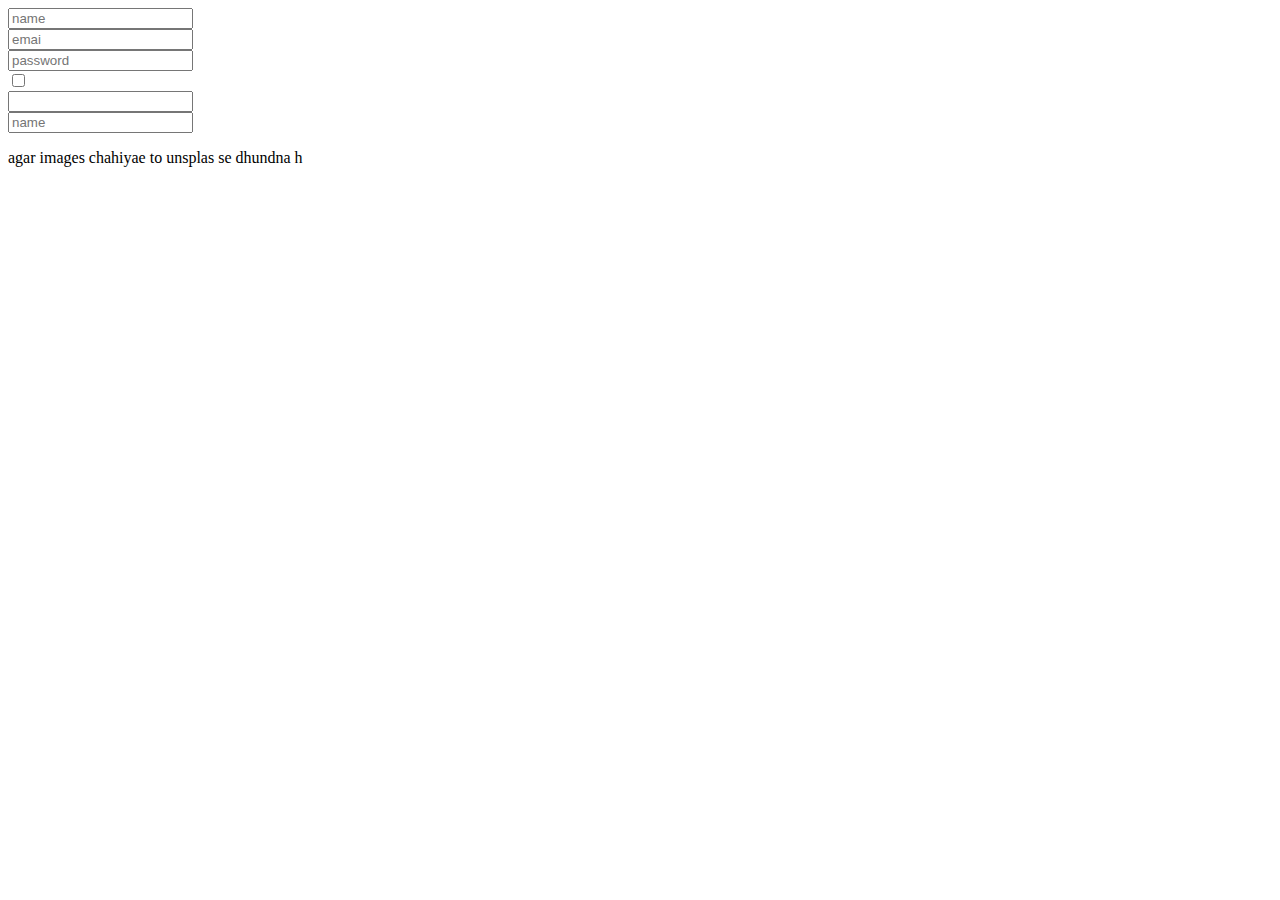
<file: index.html>
<!DOCTYPE html>
<html lang="en">
<head>
    <meta charset="UTF-8">
    <meta http-equiv="X-UA-Compatible" content="IE=edge">
    <meta name="viewport" content="width=device-width, initial-scale=1.0">
    <title>Document</title>
</head>
<body>
    <form> 
        <input type="text" placeholder="name">
        <br>
        <input type="text" placeholder="emai">
        <br>
        <input type="text" placeholder="password">
        <br>
        <input type="checkbox">
        <br>
        <input type="" radio="m">
        <br>
        <input type="text" placeholder="name">
    </form>
    <p>
        agar images chahiyae to unsplas se dhundna h 
    </p>
</body>
</html>
</file>
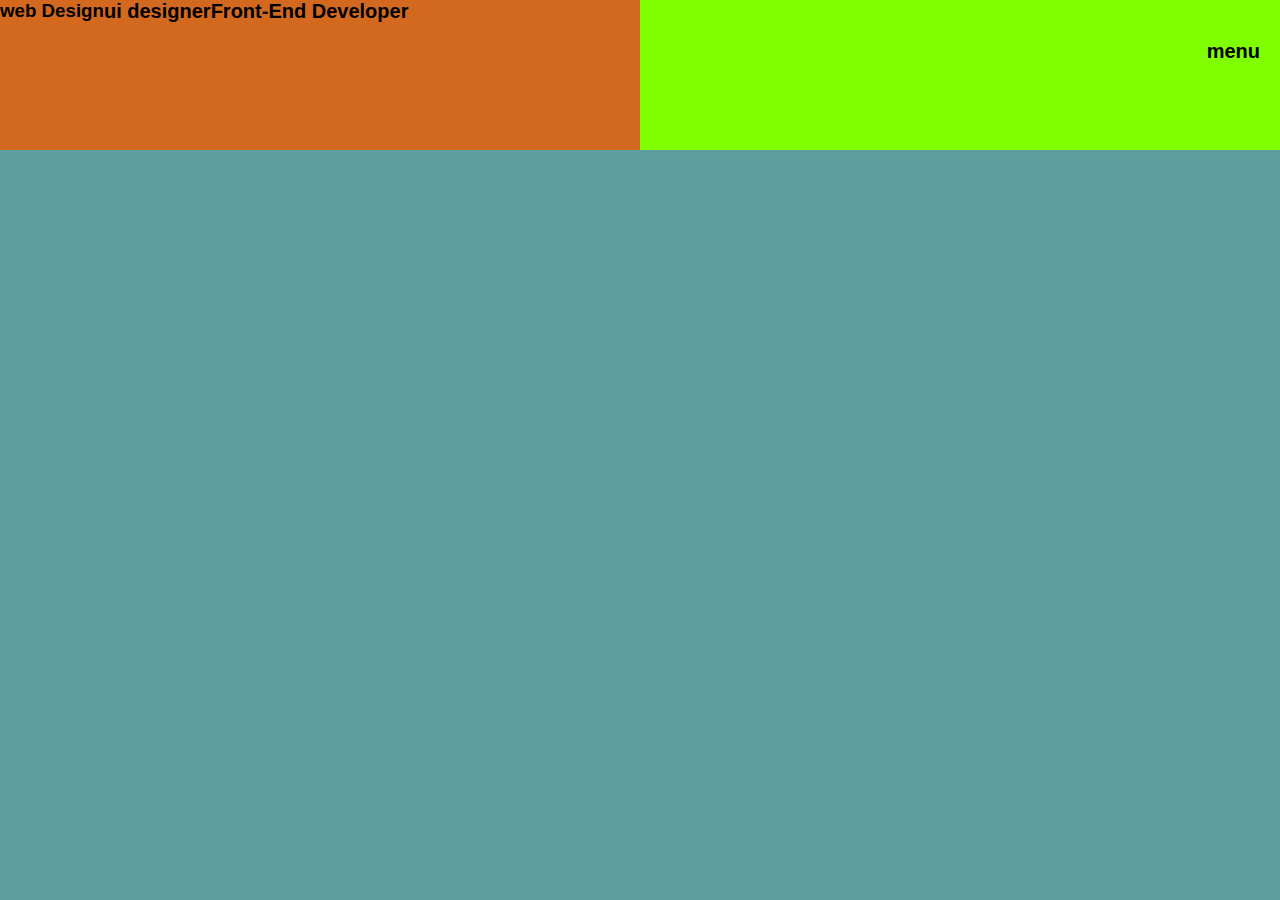
<file: 02-02-22(challange).html>
<!DOCTYPE html>
<html lang="en">
<head>
    <meta charset="UTF-8">
    <meta http-equiv="X-UA-Compatible" content="IE=edge">
    <meta name="viewport" content="width=device-width, initial-scale=1.0">
    <title>Document</title>
    <link rel="stylesheet" href="02-02-22(challange).css">
</head>
<body>
    <div id="main">
        <div id="nav">
            <div id="left">
            <h3>
                web Design
            </h3>
            <h4>
                ui designer
            </h4>
            <h4>
                Front-End Developer 
            </h4></div>
            <div id="right">
            <h5>
            menu
            </h5></div>
        </div>
    </div>
</body>
</html>
</file>
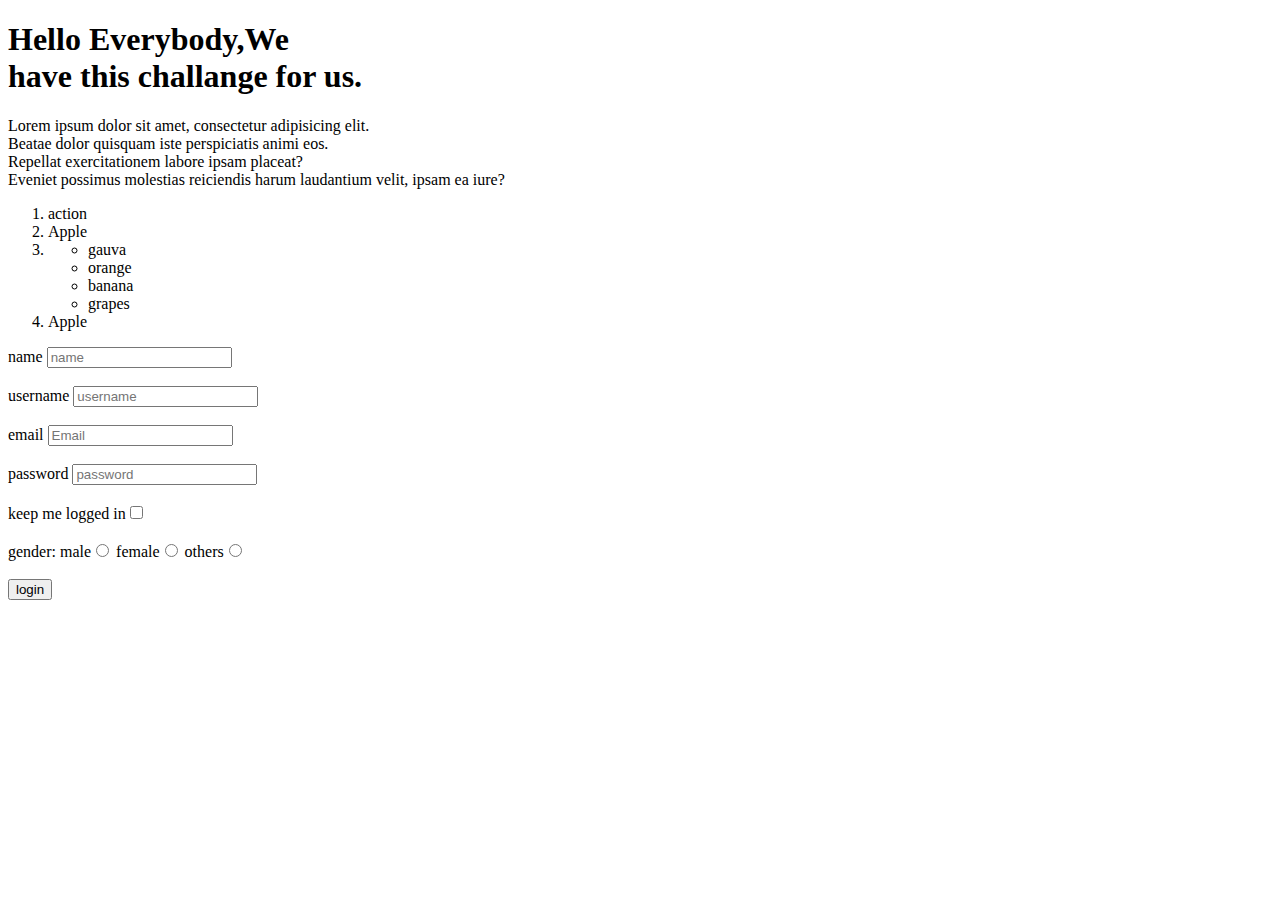
<file: 18-01-22(challange2).html>
<!DOCTYPE html>
<html lang="en">
<head>
    <meta charset="UTF-8">
    <meta http-equiv="X-UA-Compatible" content="IE=edge">
    <meta name="viewport" content="width=<device-width>, initial-scale=1.0">
    <title>Document</title>
</head>
<body>
    <div id="main">
    <h1>Hello Everybody,We <br> have this challange for us.</h1>

    <p> Lorem ipsum dolor sit amet, consectetur adipisicing elit. <br> Beatae dolor quisquam iste perspiciatis animi eos. <br> Repellat exercitationem labore ipsam placeat? <br> Eveniet possimus molestias reiciendis harum laudantium velit, ipsam ea iure?</p> 
     <ol>
        <li> action </li>
        <li>Apple</li>
        <li>
            <ul>
                <li>
                    gauva
                </li>
                <li>
                    orange
                </li>
                <li>
                    banana
                </li>
                <li>grapes</li>
            </ul>
        </li>
        <li>Apple</li>
     </ol>
    name
     <input type="text" placeholder="name">
     <br><br>
     username
     <input type="text" placeholder="username">
     <br><br>
     email
     <input type="text" placeholder="Email">
     <br><br>
     password
     <input type="text" placeholder="password">
     <br><br>
     keep me logged in<input type="checkbox">
     <br> <br> gender:
     male<input type="radio" name="a" id="a">
     female<input type="radio" name="a" id="a">
     others<input type="radio" name="a" id="a">
     <br><br>
    <button>login</button>
</div>
</body>
</html>
</file>
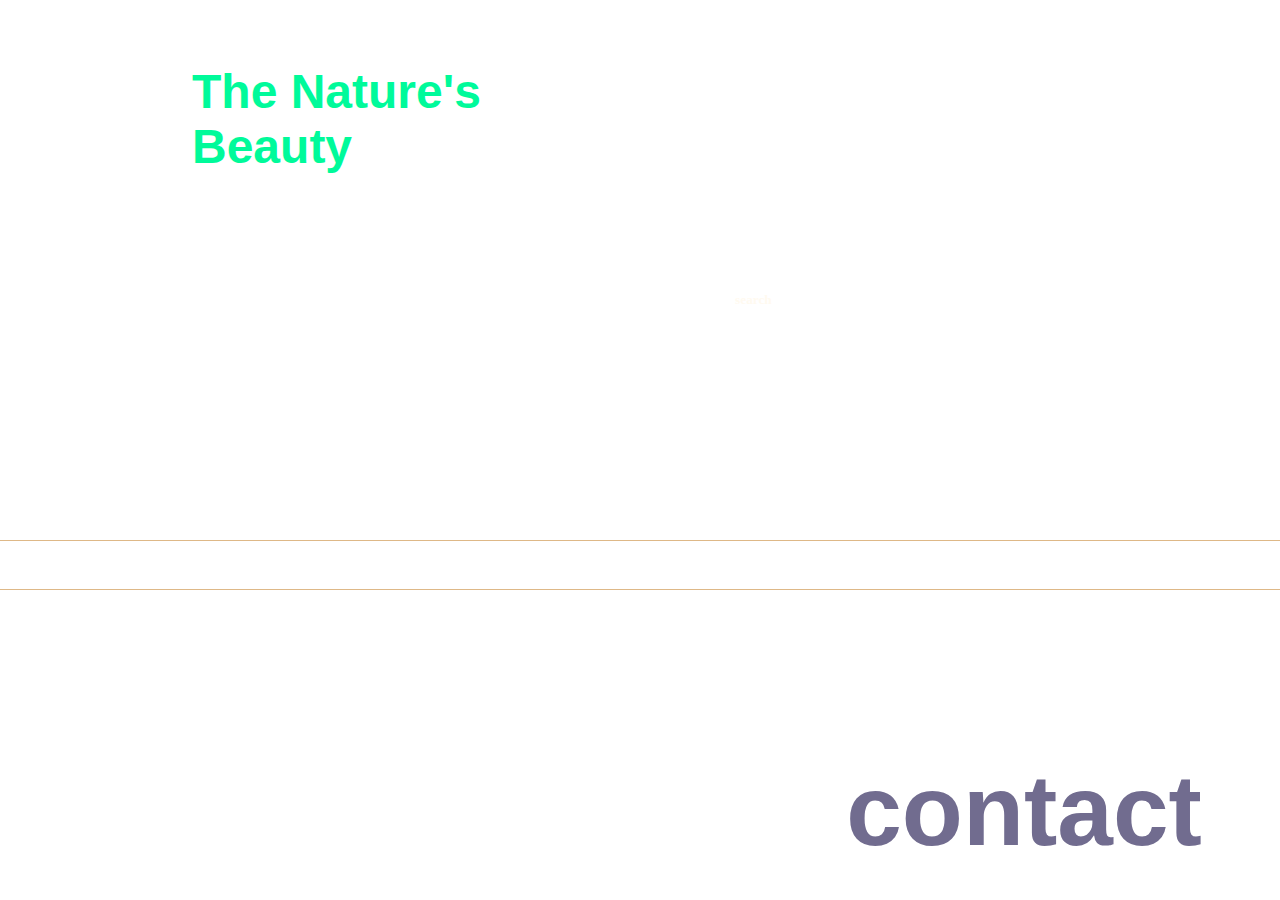
<file: 21-01-22.html>
<!DOCTYPE html>
<html lang="en">

<head>
    <meta charset="UTF-8">
    <meta http-equiv="X-UA-Compatible" content="IE=edge">
    <meta name="viewport" content="width=device-width, initial-scale=1.0">
    <title>Document</title>
    <link rel="stylesheet" href="21-01-22.css">
</head>

<body>
    <div id="main">
        <div id="linediv">
            <h3 id="one">
                on the way
            </h3>
            <h3 id="two">
                search
            </h3>
        </div>
        <div id="left">
            <div id="h1">
                <h1>The Nature's</h1>
                <h1>Beauty</h1>
            </div>
            <div id="lbtm">
                <h3>wenkda</h3>
                <h3>Edvla</h3>
            </div>
        </div>
        <div id="center">
            <div id="box">
                <h5>search</h5>
            </div>
            <div id="cbtm">
                <h1>*</h1>
                <h2>Creation</h2>
            </div>
        </div>
        <div id="right">
            <div id="rtop"> </div>
            <div id="rbtm">
                <h1 id="r">contact</h1>
            </div>
        </div>
    </div>
</body>

</html>
</file>
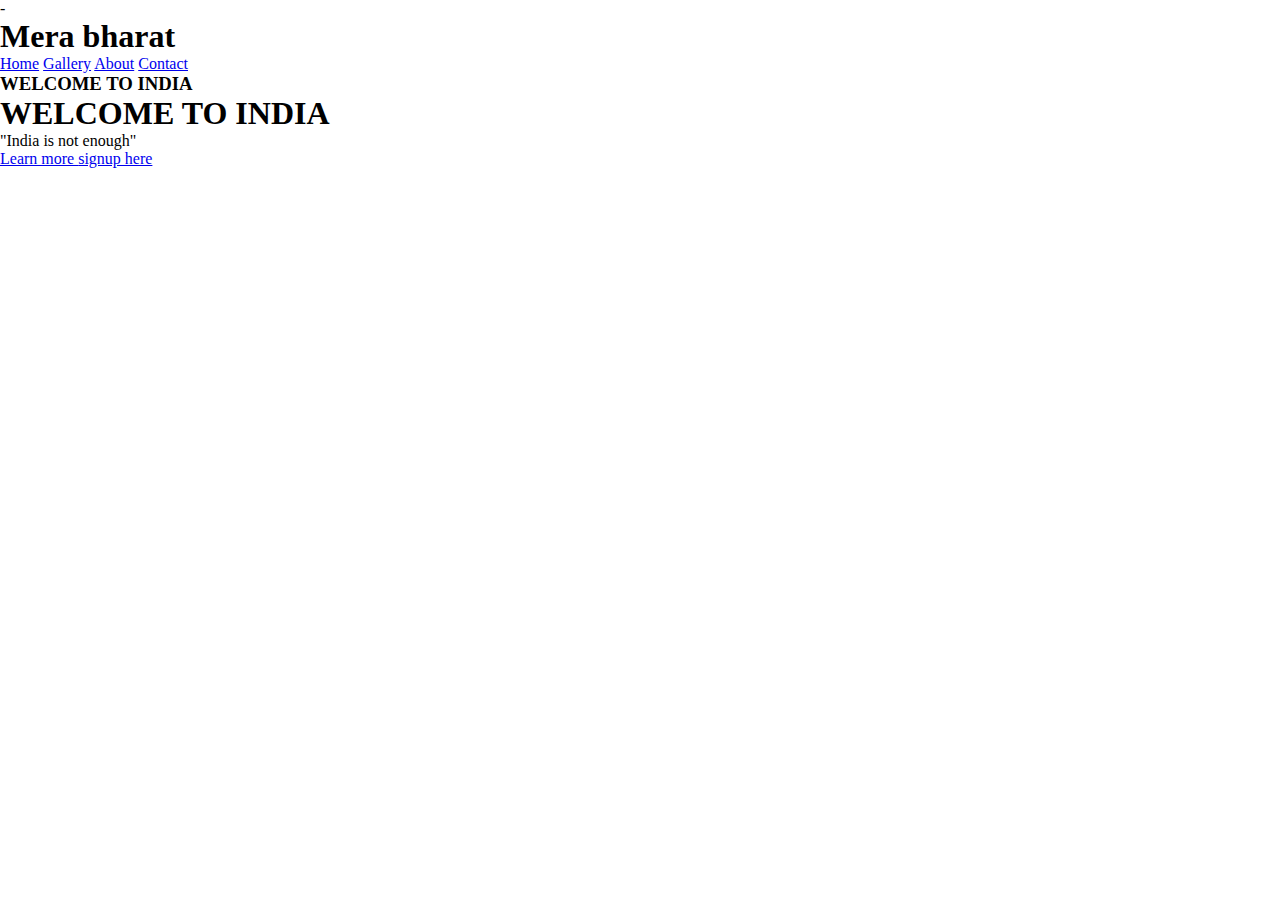
<file: mera bharat.html>
-<!DOCTYPE html>
<html lang="en">
<head>
    <title>WELCOME TO INDIA</title>
    <link rel="stylesheet"  href="mera bharat.css">
</head>
<body>
    <header>

<nav>
    <div class="logo"><h1 class=""> Mera bharat </h1></div>
        <div class="menu">
            <a href="#">Home</a>
            <a href="#">Gallery</a>
            <a href="https://www.youtube.com/watch?v=_CMBCfxN1lU&list=RD_CMBCfxN1lU&start_radio=1">About</a>
            <a href="#">Contact</a>
        
        </div>
       <main>
           <section>
          <h3>WELCOME TO INDIA</h3>
          <h1>WELCOME TO INDIA <span> </span></h1>
          <p>"India is not enough"</p>
          <a href="#"class="btnone"> Learn more </a>
          <a href="#"class="btntwo"> signup here</a>     
           </section>
       </main>
</nav>

    </header>
</body>
</html>
</file>
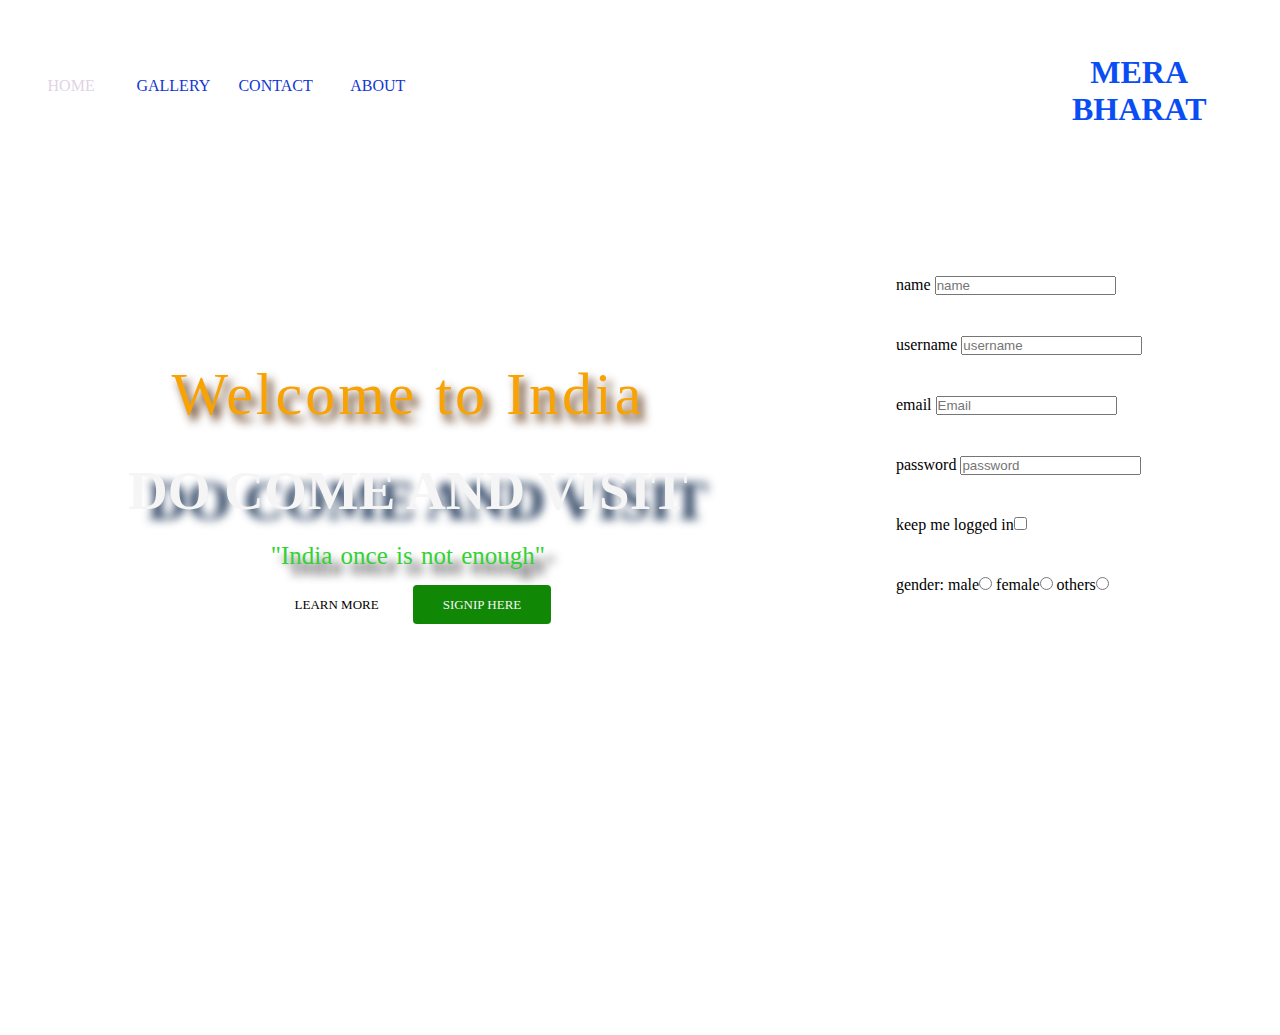
<file: project.html>
<!DOCTYPE html>
<html lang="en">
<head>
    <meta charset="UTF-8">
    <meta http-equiv="X-UA-Compatible" content="IE=edge">
    <meta name="viewport" content="width=device-width, initial-scale=1.0">
    <title>Document</title>
    <link
    rel="stylesheet"
    href="https://cdnjs.cloudflare.com/ajax/libs/animate.css/4.1.1/animate.min.css"
  />
    <link rel="stylesheet" href="project.css">
</head>
<body>
    <header>
        
        <nav>
            <div class ="logo"><h1 class=" animate__animated animate__heartBeat "> Mera Bharat</h1>

             </div>
            <div class="menu">
                <a href="#">HOME</a>
                <a href="#"> Gallery</a>
                <a href="#">CONTACT</a>
                <a href="#">ABOUT</a>
            </div>
            </nav>

            <main>
                <section>
                    <h2>Welcome to India</h2>
                    <h1>Do come and visit<br><span class="change_content">  </span></h1>
                    <p>"India once is not enough"</p>
                    <a href="#" class="btnone"> Learn More</a>
                    <a href="#"class="btntwo">Signip here</a>
                </section>
            </main>
            <div id="login">
                <form>
                    name
                    <input type="text" placeholder="name">
                    <br><br>
                    username
                    <input type="text" placeholder="username">
                    <br><br>
                    email
                    <input type="text" placeholder="Email">
                    <br><br>
                    password
                    <input type="text" placeholder="password">
                    <br><br>
                    keep me logged in<input type="checkbox">
                    <br> <br> gender:
                    male<input type="radio" name="a" id="a">
                    female<input type="radio" name="a" id="a">
                    others<input type="radio" name="a" id="a">
                    <br><br></form></div>
        
    </header>
</body>
</html>
</file>
<file: 02-02-22(challange).css>
*{
    margin: 0;
    padding: 0;
    box-sizing: border-box;
}
html,body{
    width: 100%;
    height: 100%;
}
#main{
    width: 100%;
    height: 100%;
    background-color: cadetblue;
}
#nav{
    width:100%;
    height: 150px;
    background-color: chartreuse;
 

}
#left{
    width: 50%;
    height: 150px;
    display: flex;
    background-color: chocolate;
}
#left h3{
    
    font-family:-apple-system, BlinkMacSystemFont, 'Segoe UI', Roboto, Oxygen, Ubuntu, Cantarell, 'Open Sans', 'Helvetica Neue', sans-serif ;
}
#left h4{
    font-size: 20px;
    font-family: -apple-system, BlinkMacSystemFont, 'Segoe UI', Roboto, Oxygen, Ubuntu, Cantarell, 'Open Sans', 'Helvetica Neue', sans-serif;


}
#right{
    width: 50%;
    height: 150px;

}
#right h5{
    position:absolute;
    right:20px;
    top: 40px;
    font-size: 20px;
    font-family: -apple-system, BlinkMacSystemFont, 'Segoe UI', Roboto, Oxygen, Ubuntu, Cantarell, 'Open Sans', 'Helvetica Neue', sans-serif;
}
</file>
<file: 21-01-22.css>
*{
    margin: 0;
    padding: 0;
    box-sizing: border-box;
}
html,body{
    width: 100%;
    height: 100%;
}
#main{
    width: 100%;
    height: 100%;
    display:flex ;
    
    
}
#linediv{
    position: absolute;
    display: flex;
    justify-content: space-between;
    top: 60%;
    left: 0;
    width: 100%;
    height: 50px;
    border-top: .3px solid burlywood;
    border-bottom: .3px solid burlywood;
    color: white;
    padding-left: 20px;
    padding-right: 20px;
}

#left{
    width: 20%;
    height: 100%;
       
    background-image: url(https://images.unsplash.com/photo-1642548666500-7990b88e691f?ixlib=rb-1.2.1&ixid=MnwxMjA3fDB8MHxwaG90by1wYWdlfHx8fGVufDB8fHx8&auto=format&fit=crop&w=1278&q=80);
    background-position: center;
    background-size: cover;
}
#lbtm{
    position: absolute;
    bottom: 30px;
    color: #fff;
    font-family: -apple-system, BlinkMacSystemFont, 'Segoe UI', Roboto, Oxygen, Ubuntu, Cantarell, 'Open Sans', 'Helvetica Neue', sans-serif;
    left: 40px;
    font-size: 40px;
}
#center{
    width: 40%;
    height: 100%;
    background-image: url(https://images.unsplash.com/photo-1642788847526-a3d5cdbaf404?ixlib=rb-1.2.1&ixid=MnwxMjA3fDB8MHxlZGl0b3JpYWwtZmVlZHw5NXx8fGVufDB8fHx8&auto=format&fit=crop&w=400&q=60);
    background-size: cover;
    background-position: center;

}
#box{
    width: 150px;
    height: 150px;
    position: absolute;
    left: 53%;
    top: 25%;
    border-radius: 50%;
    border:1px solid white;
    
}
h5{
    top: 50%;
    left: 50%;
    position: absolute;
    color: floralwhite;
    transform: translate(-50%,-50%);
}
#cbtm{
    color: #fff;
    position:absolute;
    bottom: 80px;
    font-size: 40px;
}
h2{
    position: absolute;
    left: 30px;
}
#right{
    width: 40%;
    height: 100%;
   background-image: url(https://images.unsplash.com/photo-1642829597575-16fae76cc2da?ixlib=rb-1.2.1&ixid=MnwxMjA3fDB8MHxlZGl0b3JpYWwtZmVlZHwyfHx8ZW58MHx8fHw%3D&auto=format&fit=crop&w=400&q=60);
    background-position:left;
    background-size:cover;
    background-repeat: no-repeat;

}

#rtop{
    width: 100%;
    height: 80%;
}

#rbtm{
    position: relative;
 width: 100%;
 height: 20%;
 background-color: #fff;
}
#rbtm:hover
{
    background-color:orange;
    cursor: pointer;
}

#r{
    position: absolute;
    top: 50%;
    left: 50%;
    transform: translate(-50%, -50%);
    font-size: 100px;
    font-family: -apple-system, BlinkMacSystemFont, 'Segoe UI', Roboto, Oxygen, Ubuntu, Cantarell, 'Open Sans', 'Helvetica Neue', sans-serif;
    color:rgb(113, 108, 143) ;
    
}

#h1{
    font-family:sans-serif;
    position: absolute;
    padding-left: 15%;
    padding-top: 5%;
    font-size: x-large;
    color:mediumspringgreen;
}
</file>
<file: mera bharat.css>
*{
    margin: 0; padding: 0; box-sizing: border-box;
}html,body{
    width: 100%;
    height: 100%;
}

header{
    width: 100%;
    height: 100vh;
    background-image: url(https://tse1.mm.bing.net/th?id=OIP.85brZQzjvsXn29thMHNJAwHaEK&pid=Api&P=0&w=305&h=171);
     background-repeat: no-repeat;
    background-size: 100%;
        }
</file>
<file: project.css>
*{
    margin: 0;
    padding: 0;
    box-sizing: border-box;

}
header{
    width: 100%;
    height: 100vh;
    position:relative;
    display: flex;
    background-image: url(https://c.ndtvimg.com/2021-08/ab0n2e4c_independence-day-red-fort-afp_625x300_14_August_21.jpg);
    background-repeat: no-repeat;
    background-size:cover;
}

nav{
    width: 100%;
    height: 19vh;
    color: rgb(11, 77, 245);
    display: flex;
    padding: 20px;
    justify-content: space-between;
    align-items: center;
    text-transform: uppercase;
    
}
nav .logo {
    width:12%;
    height: 100px;
    display: flex;
    position: absolute;
    top: 6%;
    right: 5%;
    background-image:url(https://think360studio-media.s3.ap-south-1.amazonaws.com/download/india-flag-2021-wallpaper-4.png) ;
    background-size: contain;
    background-position:right;
    background-repeat: no-repeat;
    justify-content: space-around;
    text-align:center;
   
}
nav .menu{
    width: 50%;
    display: flex; 
    justify-content: space-between;
    text-align: center;
}
nav .menu a{
    width:25%;
    text-decoration: none;
    color: rgb(19, 54, 211);

}
nav .menu a:first-child{
     color: rgb(223, 211, 231);
}
 main{
     width: 50%;
     height: 85vh;
     display: flex;
     text-align: center;
     justify-content: center;
     align-items:center; 
     
 }
  section{
    width: auto;
    height: auto;
    position:absolute;
     left:10%;
     top: 40%;

    }
  section h2{
      font-size: 60px;
      font-weight: 400;
      letter-spacing: 3px;
      color: rgb(247, 163, 6);
      text-shadow: 5px 7px 10px rgb(85, 41, 6);
      
  }
  section h1{
      margin: 30px 0 20px 0;
      font-size: 55px;
      font-weight: 700;
      color:whitesmoke ;
      text-shadow: 20px 10px 10px rgb(25, 49, 83);
      text-transform: uppercase;
  }
  section p{
      font-size: 25px;
      word-spacing: 2px;
      margin-bottom:25px;
      color:rgb(51, 209, 51);
      text-shadow: 10px 10px 10px rgb(22, 23, 22) ;
  }
  section a{
    padding: 12px 30px;
    border-radius: 4px;
    outline: none;
    text-transform: uppercase;
    font-size: 13px;
    font-weight: 500;
    text-decoration: 1px; 
    transition: all .5s ease;  
  }
  section .btnone{
      background: #fff;
      color: #000;
  }
  .btnone:hover{
    background: #2bb800;
      color: whitesmoke;
  }
  section .btntwo{
      background:#118706;
      color: whitesmoke;
  }
  .btntwo:hover{
    background: #fff;
    color: #000;
  }
  .change_content:after{
    content:'';
    animation:changetext 10s infinite linear;
    color:#118706;
  }
  @keyframes changetext{
    0%{content:"Ujjain";}
    20%{content:"Darjeeling";}
    40%{content:"Agra";}
    60%{content:"Jaipur";} 
    80%{content:"Kerala";} 
    100%{content:" Mumbai";}
  }
  form{
   width: 50%;
   height:85vh;
   position: absolute;
   top: 30%; 
   left: 70%;
   line-height: 30px;
   border-radius: 5px;
   border-color: rgb(189, 174, 174);
  }
</file>
